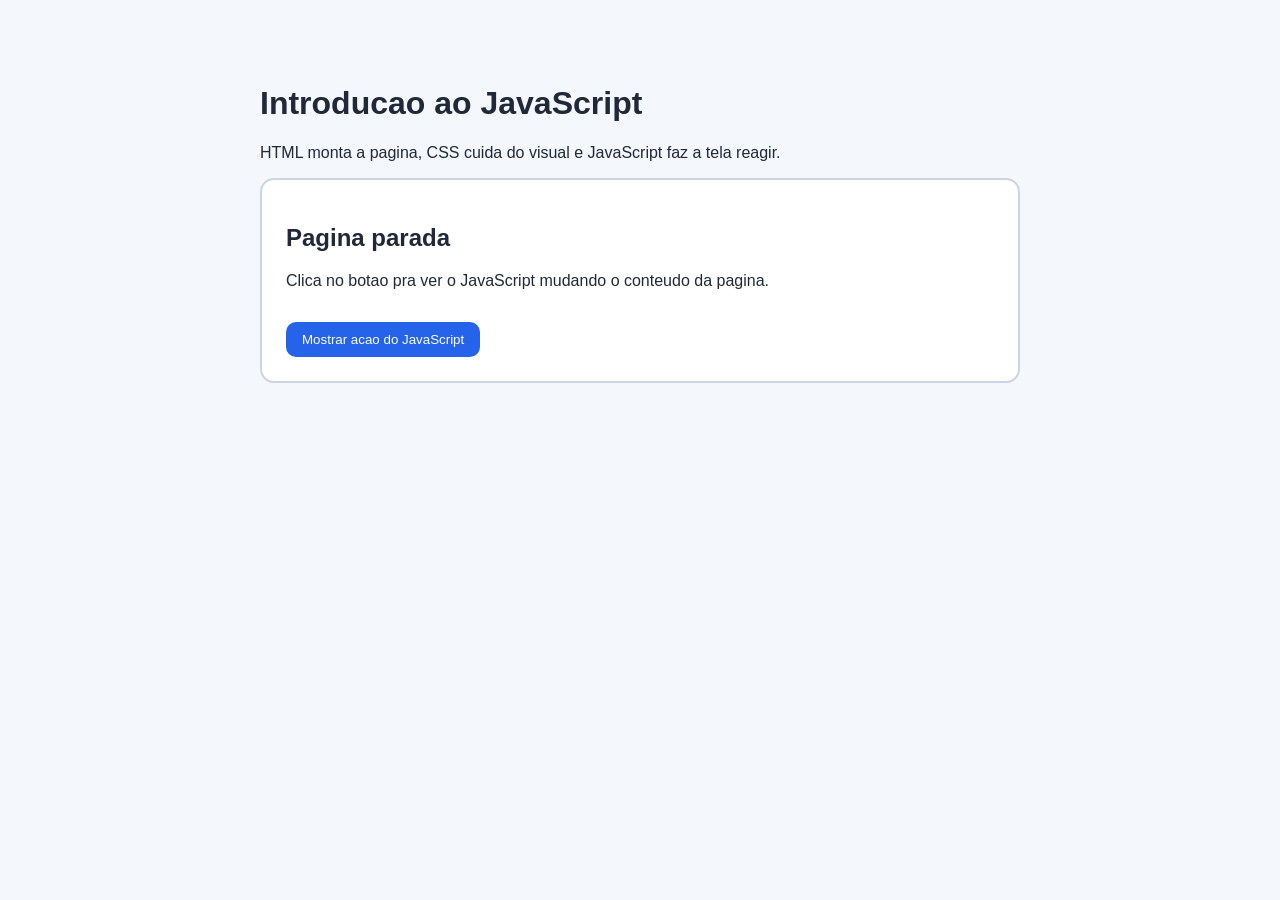
<file: 01_introducao/index.html>
<!DOCTYPE html>
<html lang="pt-BR">
<head>
  <meta charset="UTF-8">
  <meta name="viewport" content="width=device-width, initial-scale=1.0">
  <title>01 - Introducao ao JavaScript</title>
  <link rel="stylesheet" href="style.css">
</head>
<body>
  <main class="container">
    <h1>Introducao ao JavaScript</h1>
    <p class="explicacao">
      HTML monta a pagina, CSS cuida do visual e JavaScript faz a tela reagir.
    </p>

    <section class="card">
      <h2 id="titulo-status">Pagina parada</h2>
      <p id="texto-status">
        Clica no botao pra ver o JavaScript mudando o conteudo da pagina.
      </p>
      <button id="botao-intro">Mostrar acao do JavaScript</button>
    </section>
  </main>

  <script src="script.js"></script>
</body>
</html>
</file>
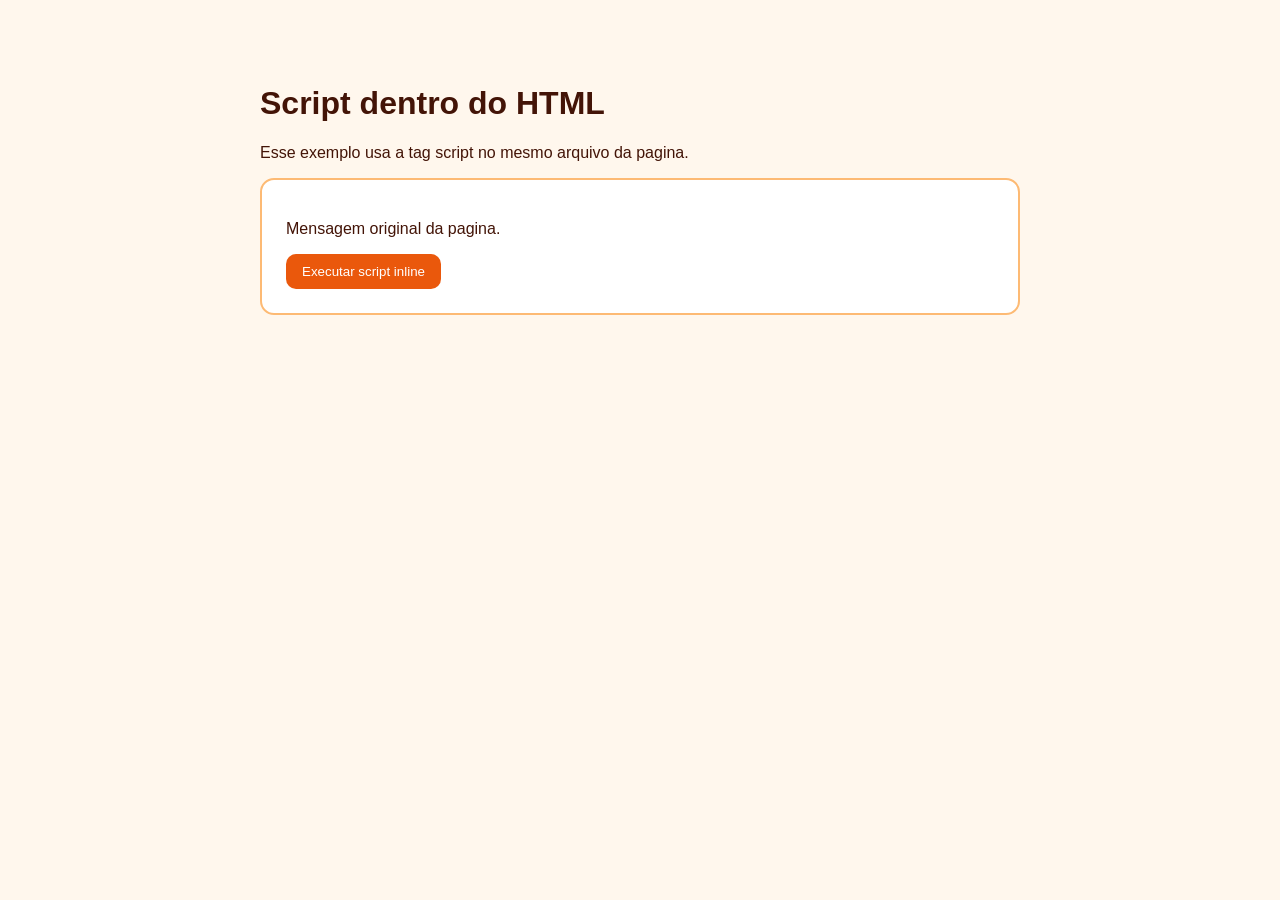
<file: 02_script_no_html/index.html>
<!DOCTYPE html>
<html lang="pt-BR">
<head>
  <meta charset="UTF-8">
  <meta name="viewport" content="width=device-width, initial-scale=1.0">
  <title>02 - Script no HTML</title>
  <link rel="stylesheet" href="style.css">
</head>
<body>
  <main class="container">
    <h1>Script dentro do HTML</h1>
    <p>Esse exemplo usa a tag script no mesmo arquivo da pagina.</p>

    <section class="card">
      <p id="mensagem">Mensagem original da pagina.</p>
      <button id="botao-inline">Executar script inline</button>
    </section>
  </main>

  <script>
    const botaoInline = document.getElementById("botao-inline");
    const mensagem = document.getElementById("mensagem");

    botaoInline.addEventListener("click", function () {
      mensagem.textContent = "O script foi escrito dentro do proprio HTML.";
      mensagem.style.color = "#0f766e";
    });
  </script>
</body>
</html>
</file>
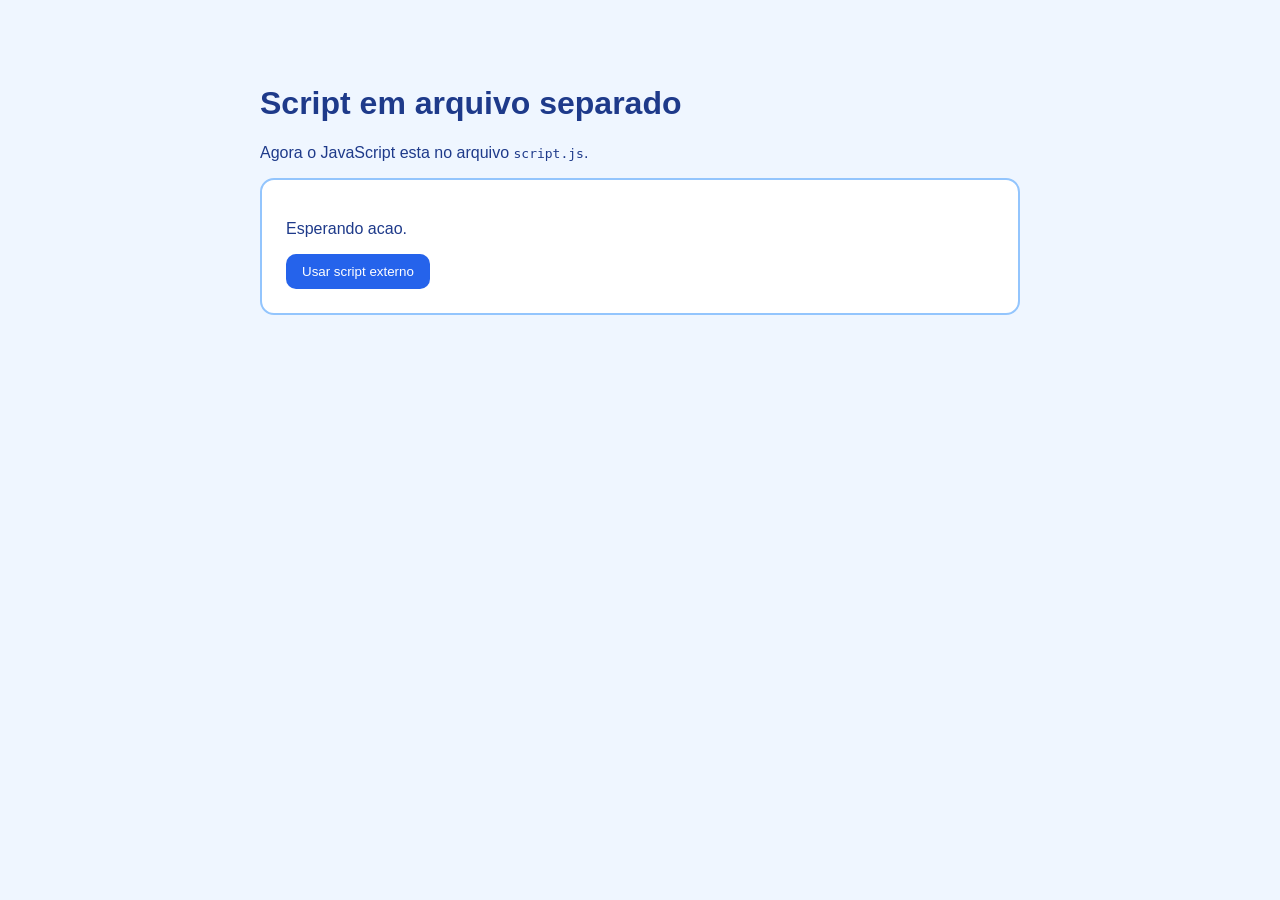
<file: 03_script_externo/index.html>
<!DOCTYPE html>
<html lang="pt-BR">
<head>
  <meta charset="UTF-8">
  <meta name="viewport" content="width=device-width, initial-scale=1.0">
  <title>03 - Script Externo</title>
  <link rel="stylesheet" href="style.css">
</head>
<body>
  <main class="container">
    <h1>Script em arquivo separado</h1>
    <p>Agora o JavaScript esta no arquivo <code>script.js</code>.</p>

    <section class="card">
      <p id="saida">Esperando acao.</p>
      <button id="botao-externo">Usar script externo</button>
    </section>
  </main>

  <script src="script.js"></script>
</body>
</html>
</file>
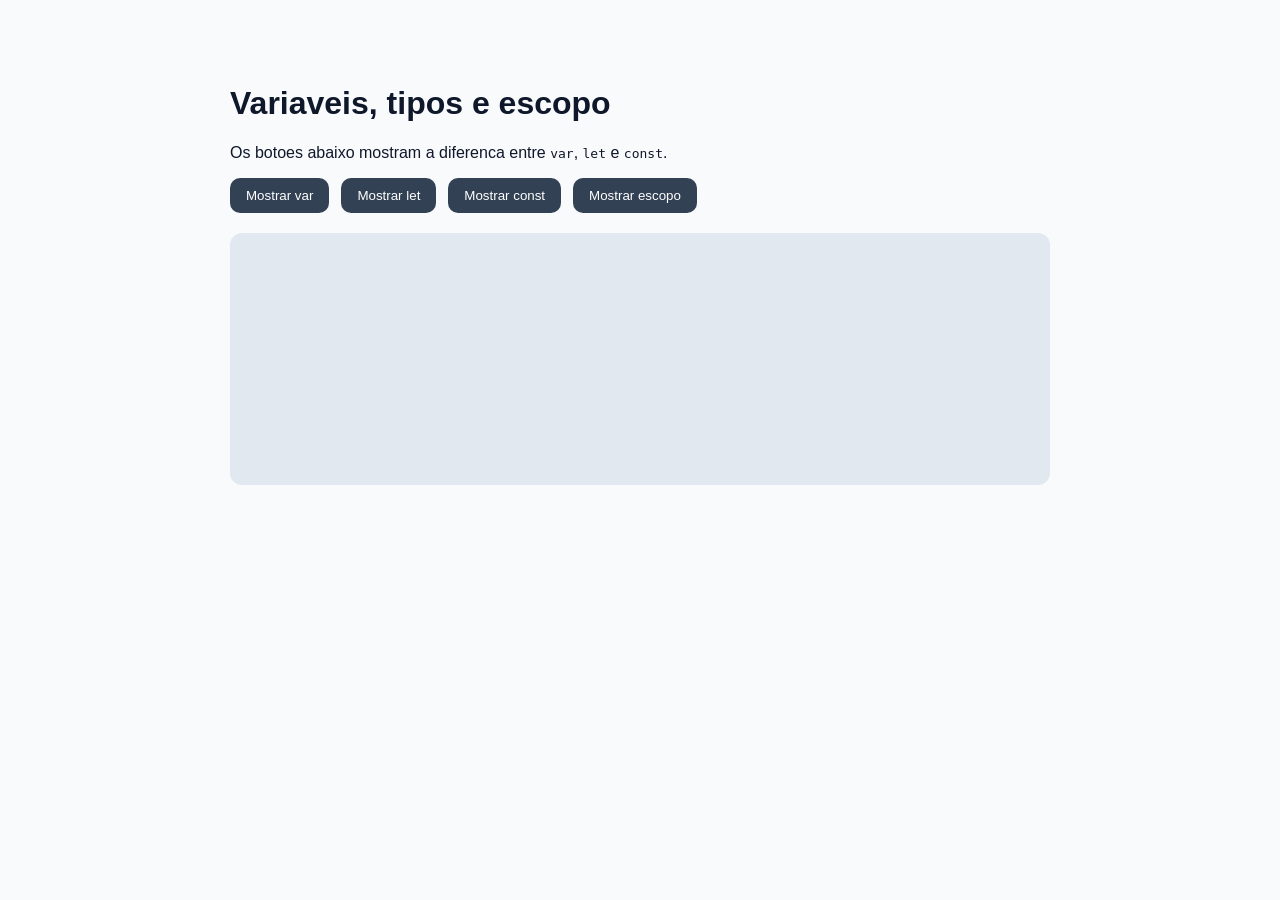
<file: 04_variaveis_tipos_escopo/index.html>
<!DOCTYPE html>
<html lang="pt-BR">
<head>
  <meta charset="UTF-8">
  <meta name="viewport" content="width=device-width, initial-scale=1.0">
  <title>04 - Variaveis, Tipos e Escopo</title>
  <link rel="stylesheet" href="style.css">
</head>
<body>
  <main class="container">
    <h1>Variaveis, tipos e escopo</h1>
    <p>Os botoes abaixo mostram a diferenca entre <code>var</code>, <code>let</code> e <code>const</code>.</p>

    <div class="acoes">
      <button id="btn-var">Mostrar var</button>
      <button id="btn-let">Mostrar let</button>
      <button id="btn-const">Mostrar const</button>
      <button id="btn-escopo">Mostrar escopo</button>
    </div>

    <pre id="saida"></pre>
  </main>

  <script src="script.js"></script>
</body>
</html>
</file>
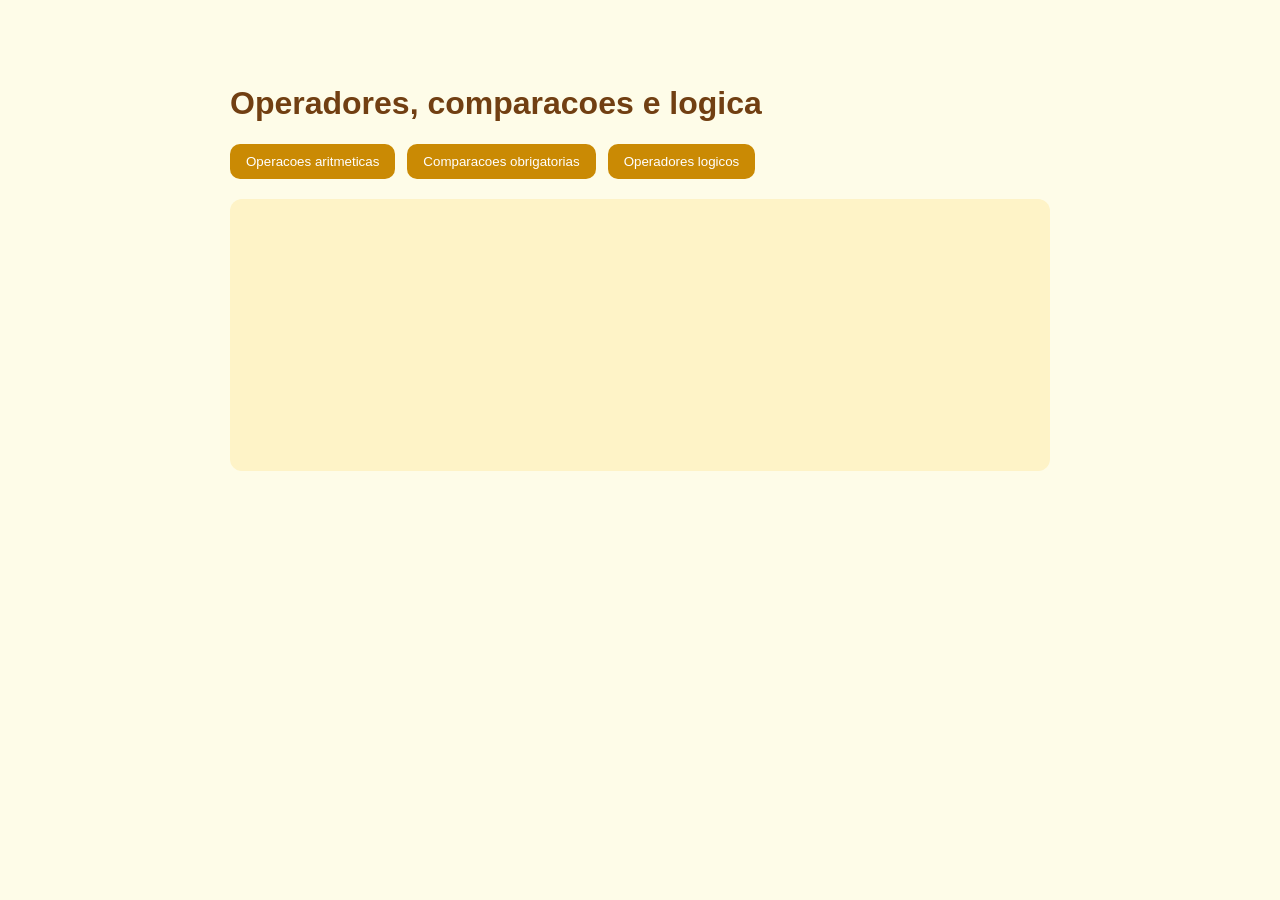
<file: 05_operadores_e_comparacoes/index.html>
<!DOCTYPE html>
<html lang="pt-BR">
<head>
  <meta charset="UTF-8">
  <meta name="viewport" content="width=device-width, initial-scale=1.0">
  <title>05 - Operadores e Comparacoes</title>
  <link rel="stylesheet" href="style.css">
</head>
<body>
  <main class="container">
    <h1>Operadores, comparacoes e logica</h1>

    <div class="acoes">
      <button id="btn-aritmetica">Operacoes aritmeticas</button>
      <button id="btn-comparacoes">Comparacoes obrigatorias</button>
      <button id="btn-logica">Operadores logicos</button>
    </div>

    <pre id="saida"></pre>
  </main>

  <script src="script.js"></script>
</body>
</html>
</file>
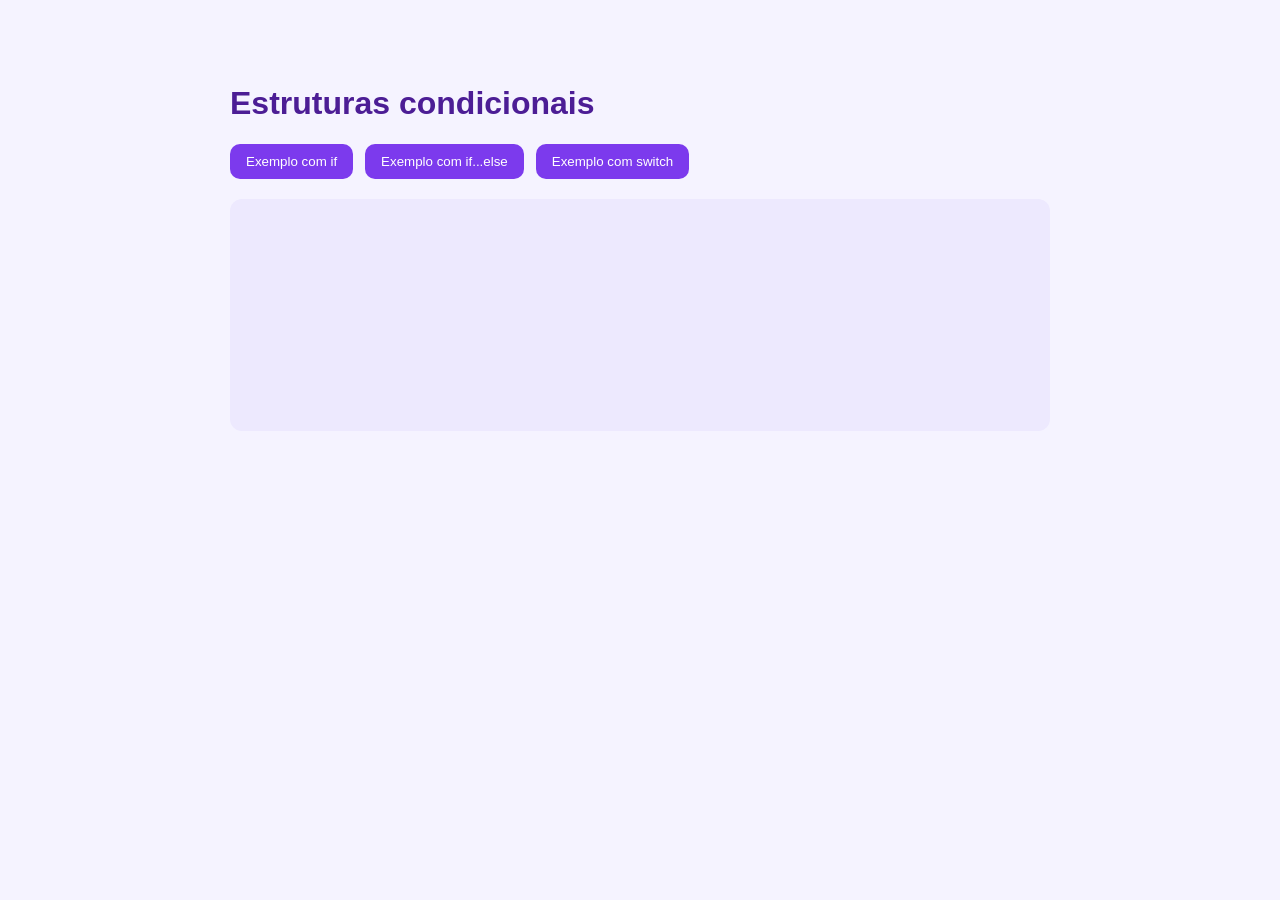
<file: 06_condicionais/index.html>
<!DOCTYPE html>
<html lang="pt-BR">
<head>
  <meta charset="UTF-8">
  <meta name="viewport" content="width=device-width, initial-scale=1.0">
  <title>06 - Condicionais</title>
  <link rel="stylesheet" href="style.css">
</head>
<body>
  <main class="container">
    <h1>Estruturas condicionais</h1>

    <div class="acoes">
      <button id="btn-if">Exemplo com if</button>
      <button id="btn-if-else">Exemplo com if...else</button>
      <button id="btn-switch">Exemplo com switch</button>
    </div>

    <pre id="saida"></pre>
  </main>

  <script src="script.js"></script>
</body>
</html>
</file>
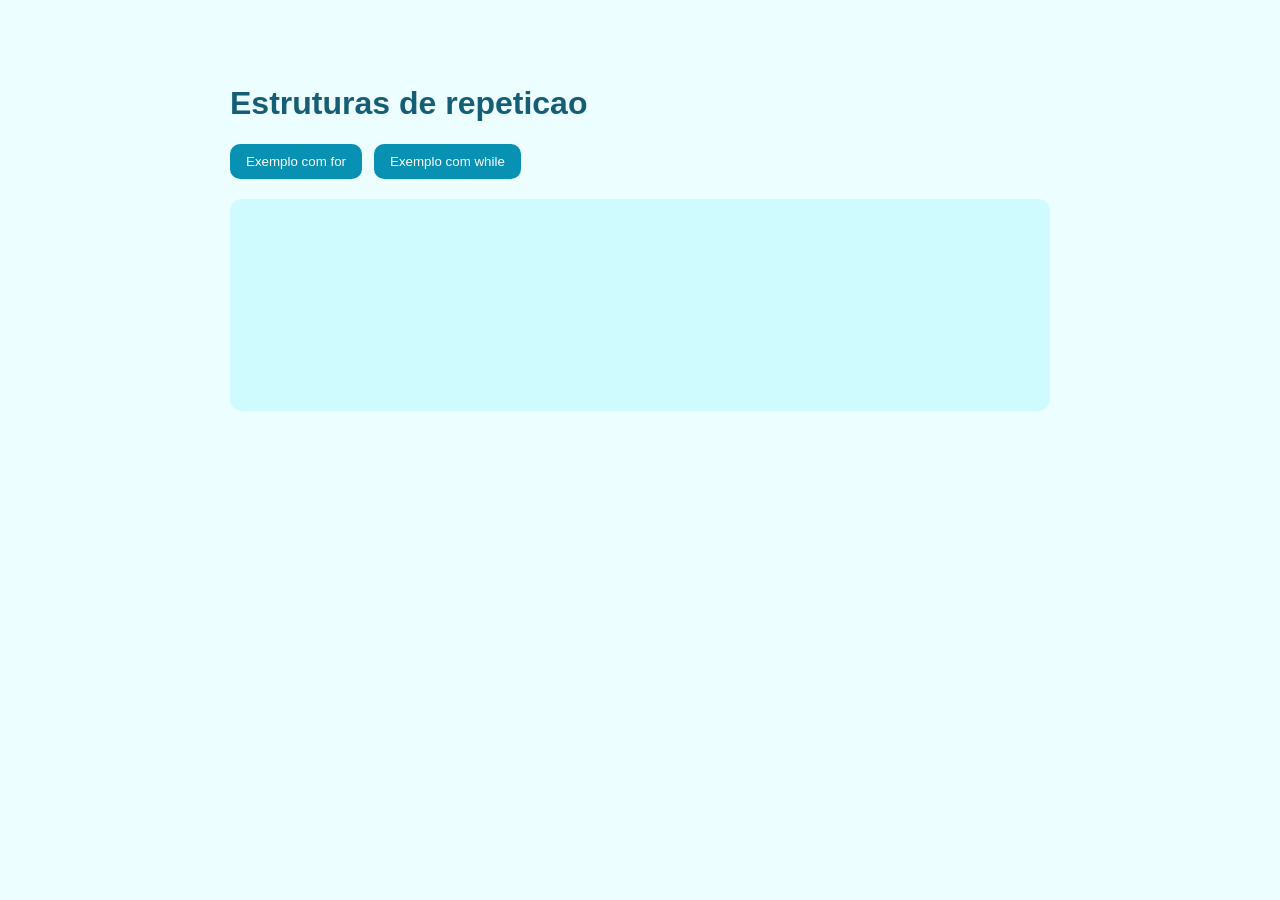
<file: 07_repeticao/index.html>
<!DOCTYPE html>
<html lang="pt-BR">
<head>
  <meta charset="UTF-8">
  <meta name="viewport" content="width=device-width, initial-scale=1.0">
  <title>07 - Repeticao</title>
  <link rel="stylesheet" href="style.css">
</head>
<body>
  <main class="container">
    <h1>Estruturas de repeticao</h1>

    <div class="acoes">
      <button id="btn-for">Exemplo com for</button>
      <button id="btn-while">Exemplo com while</button>
    </div>

    <pre id="saida"></pre>
  </main>

  <script src="script.js"></script>
</body>
</html>
</file>
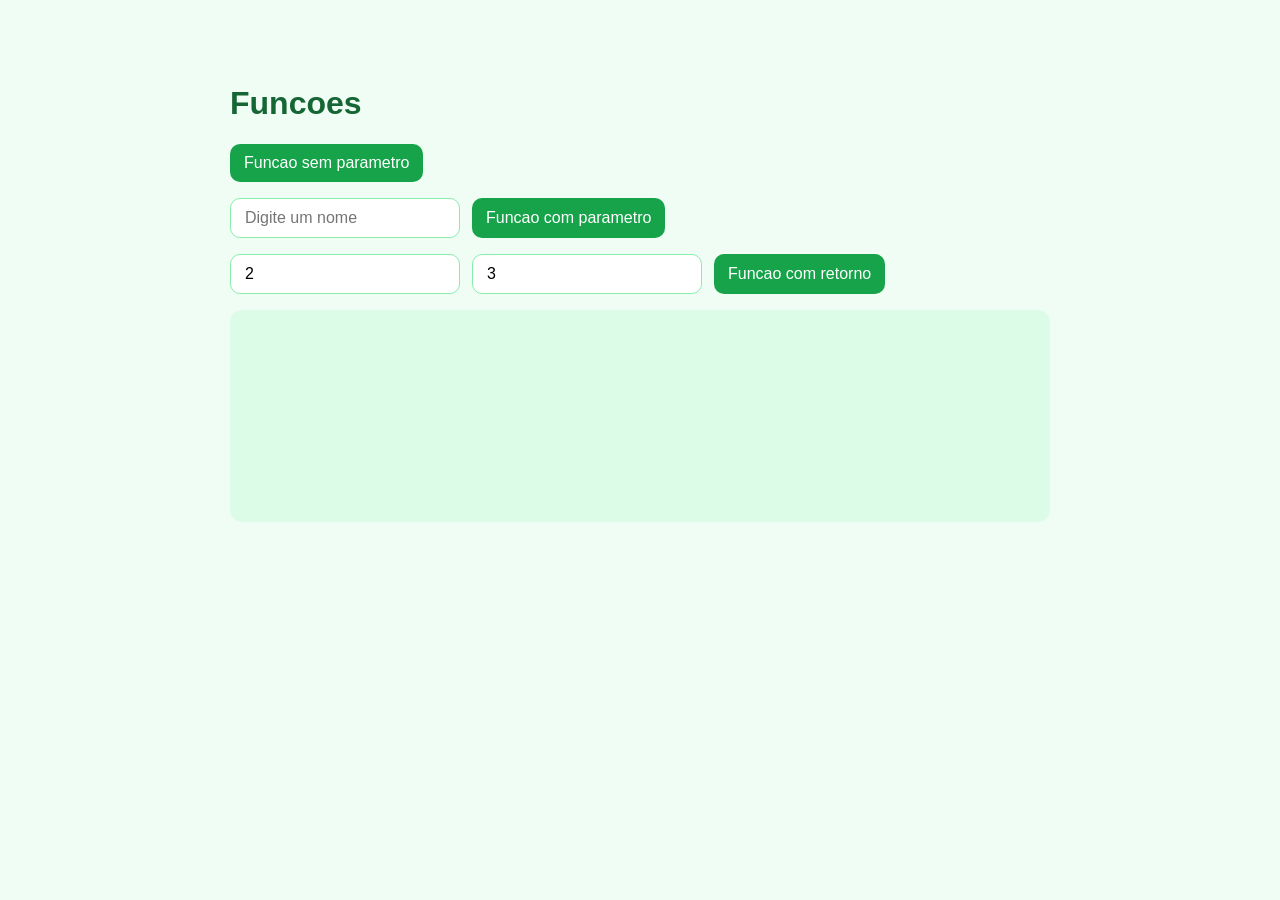
<file: 08_funcoes/index.html>
<!DOCTYPE html>
<html lang="pt-BR">
<head>
  <meta charset="UTF-8">
  <meta name="viewport" content="width=device-width, initial-scale=1.0">
  <title>08 - Funcoes</title>
  <link rel="stylesheet" href="style.css">
</head>
<body>
  <main class="container">
    <h1>Funcoes</h1>

    <div class="grupo">
      <button id="btn-sem-parametro">Funcao sem parametro</button>
    </div>

    <div class="grupo">
      <input id="nome" type="text" placeholder="Digite um nome">
      <button id="btn-com-parametro">Funcao com parametro</button>
    </div>

    <div class="grupo">
      <input id="numero-a" type="number" value="2">
      <input id="numero-b" type="number" value="3">
      <button id="btn-com-retorno">Funcao com retorno</button>
    </div>

    <pre id="saida"></pre>
  </main>

  <script src="script.js"></script>
</body>
</html>
</file>
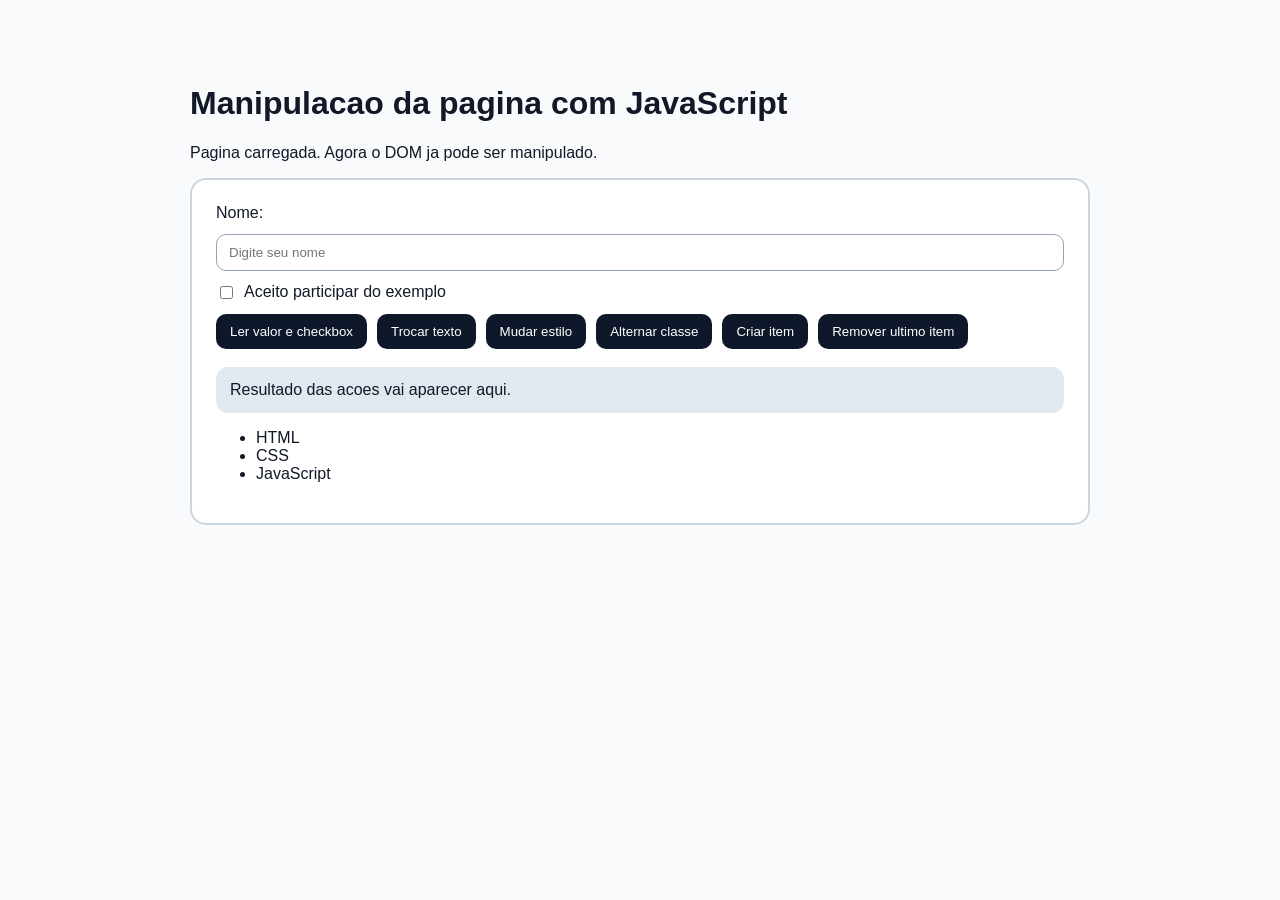
<file: 09_dom/index.html>
<!DOCTYPE html>
<html lang="pt-BR">
<head>
  <meta charset="UTF-8">
  <meta name="viewport" content="width=device-width, initial-scale=1.0">
  <title>09 - DOM</title>
  <link rel="stylesheet" href="style.css">
</head>
<body>
  <main class="container">
    <h1 id="titulo">Manipulacao da pagina com JavaScript</h1>
    <p id="status">Carregando exemplo...</p>

    <section class="card" id="card-principal">
      <form id="formulario">
        <label for="nome">Nome:</label>
        <input id="nome" type="text" required placeholder="Digite seu nome">

        <label class="linha-checkbox">
          <input id="aceito" type="checkbox">
          Aceito participar do exemplo
        </label>

        <div class="acoes">
          <button type="button" id="btn-ler">Ler valor e checkbox</button>
          <button type="button" id="btn-texto">Trocar texto</button>
          <button type="button" id="btn-estilo">Mudar estilo</button>
          <button type="button" id="btn-classe">Alternar classe</button>
          <button type="button" id="btn-lista">Criar item</button>
          <button type="button" id="btn-remover">Remover ultimo item</button>
        </div>
      </form>

      <p id="resultado">Resultado das acoes vai aparecer aqui.</p>

      <ul id="lista">
        <li class="item">HTML</li>
        <li class="item">CSS</li>
        <li class="item">JavaScript</li>
      </ul>
    </section>
  </main>

  <script src="script.js"></script>
</body>
</html>
</file>
<file: 01_introducao/style.css>
body {
  margin: 0;
  font-family: Arial, sans-serif;
  background: #f4f7fb;
  color: #1f2937;
}

.container {
  max-width: 760px;
  margin: 40px auto;
  padding: 24px;
}

.card {
  background: #ffffff;
  border: 2px solid #cbd5e1;
  border-radius: 14px;
  padding: 24px;
}

button {
  margin-top: 16px;
  padding: 10px 16px;
  border: none;
  border-radius: 10px;
  background: #2563eb;
  color: #ffffff;
  cursor: pointer;
}

button:hover {
  background: #1d4ed8;
}

.ativo {
  border-color: #16a34a;
  background: #f0fdf4;
}
</file>
<file: 02_script_no_html/style.css>
body {
  margin: 0;
  font-family: Arial, sans-serif;
  background: #fff7ed;
  color: #431407;
}

.container {
  max-width: 760px;
  margin: 40px auto;
  padding: 24px;
}

.card {
  background: #ffffff;
  border: 2px solid #fdba74;
  border-radius: 14px;
  padding: 24px;
}

button {
  padding: 10px 16px;
  border: none;
  border-radius: 10px;
  background: #ea580c;
  color: #ffffff;
  cursor: pointer;
}
</file>
<file: 03_script_externo/style.css>
body {
  margin: 0;
  font-family: Arial, sans-serif;
  background: #eff6ff;
  color: #1e3a8a;
}

.container {
  max-width: 760px;
  margin: 40px auto;
  padding: 24px;
}

.card {
  background: #ffffff;
  border: 2px solid #93c5fd;
  border-radius: 14px;
  padding: 24px;
}

button {
  padding: 10px 16px;
  border: none;
  border-radius: 10px;
  background: #2563eb;
  color: #ffffff;
  cursor: pointer;
}
</file>
<file: 04_variaveis_tipos_escopo/style.css>
body {
  margin: 0;
  font-family: Arial, sans-serif;
  background: #f8fafc;
  color: #0f172a;
}

.container {
  max-width: 820px;
  margin: 40px auto;
  padding: 24px;
}

.acoes {
  display: flex;
  flex-wrap: wrap;
  gap: 12px;
  margin-bottom: 20px;
}

button {
  padding: 10px 16px;
  border: none;
  border-radius: 10px;
  background: #334155;
  color: #ffffff;
  cursor: pointer;
}

pre {
  min-height: 220px;
  padding: 16px;
  border-radius: 12px;
  background: #e2e8f0;
  white-space: pre-wrap;
}
</file>
<file: 05_operadores_e_comparacoes/style.css>
body {
  margin: 0;
  font-family: Arial, sans-serif;
  background: #fefce8;
  color: #713f12;
}

.container {
  max-width: 820px;
  margin: 40px auto;
  padding: 24px;
}

.acoes {
  display: flex;
  flex-wrap: wrap;
  gap: 12px;
  margin-bottom: 20px;
}

button {
  padding: 10px 16px;
  border: none;
  border-radius: 10px;
  background: #ca8a04;
  color: #ffffff;
  cursor: pointer;
}

pre {
  min-height: 240px;
  padding: 16px;
  border-radius: 12px;
  background: #fef3c7;
  white-space: pre-wrap;
}
</file>
<file: 06_condicionais/style.css>
body {
  margin: 0;
  font-family: Arial, sans-serif;
  background: #f5f3ff;
  color: #4c1d95;
}

.container {
  max-width: 820px;
  margin: 40px auto;
  padding: 24px;
}

.acoes {
  display: flex;
  flex-wrap: wrap;
  gap: 12px;
  margin-bottom: 20px;
}

button {
  padding: 10px 16px;
  border: none;
  border-radius: 10px;
  background: #7c3aed;
  color: #ffffff;
  cursor: pointer;
}

pre {
  min-height: 200px;
  padding: 16px;
  border-radius: 12px;
  background: #ede9fe;
  white-space: pre-wrap;
}
</file>
<file: 07_repeticao/style.css>
body {
  margin: 0;
  font-family: Arial, sans-serif;
  background: #ecfeff;
  color: #155e75;
}

.container {
  max-width: 820px;
  margin: 40px auto;
  padding: 24px;
}

.acoes {
  display: flex;
  gap: 12px;
  margin-bottom: 20px;
}

button {
  padding: 10px 16px;
  border: none;
  border-radius: 10px;
  background: #0891b2;
  color: #ffffff;
  cursor: pointer;
}

pre {
  min-height: 180px;
  padding: 16px;
  border-radius: 12px;
  background: #cffafe;
  white-space: pre-wrap;
}
</file>
<file: 08_funcoes/style.css>
body {
  margin: 0;
  font-family: Arial, sans-serif;
  background: #f0fdf4;
  color: #166534;
}

.container {
  max-width: 820px;
  margin: 40px auto;
  padding: 24px;
}

.grupo {
  display: flex;
  flex-wrap: wrap;
  gap: 12px;
  margin-bottom: 16px;
}

input,
button {
  padding: 10px 14px;
  border-radius: 10px;
  border: 1px solid #86efac;
  font-size: 16px;
}

button {
  background: #16a34a;
  color: #ffffff;
  border: none;
  cursor: pointer;
}

pre {
  min-height: 180px;
  padding: 16px;
  border-radius: 12px;
  background: #dcfce7;
  white-space: pre-wrap;
}
</file>
<file: 09_dom/style.css>
body {
  margin: 0;
  font-family: Arial, sans-serif;
  background: #f8fafc;
  color: #111827;
}

.container {
  max-width: 900px;
  margin: 40px auto;
  padding: 24px;
}

.card {
  background: #ffffff;
  border: 2px solid #cbd5e1;
  border-radius: 16px;
  padding: 24px;
}

form {
  display: grid;
  gap: 12px;
}

input[type="text"] {
  padding: 10px 12px;
  border: 1px solid #94a3b8;
  border-radius: 10px;
}

.linha-checkbox {
  display: flex;
  align-items: center;
  gap: 8px;
}

.acoes {
  display: flex;
  flex-wrap: wrap;
  gap: 10px;
}

button {
  padding: 10px 14px;
  border: none;
  border-radius: 10px;
  background: #0f172a;
  color: #ffffff;
  cursor: pointer;
}

#resultado {
  margin-top: 18px;
  padding: 14px;
  border-radius: 12px;
  background: #e2e8f0;
}

.destaque {
  border-color: #2563eb;
  box-shadow: 0 0 0 4px rgba(37, 99, 235, 0.12);
}

.item-marcado {
  color: #2563eb;
  font-weight: bold;
}
</file>
